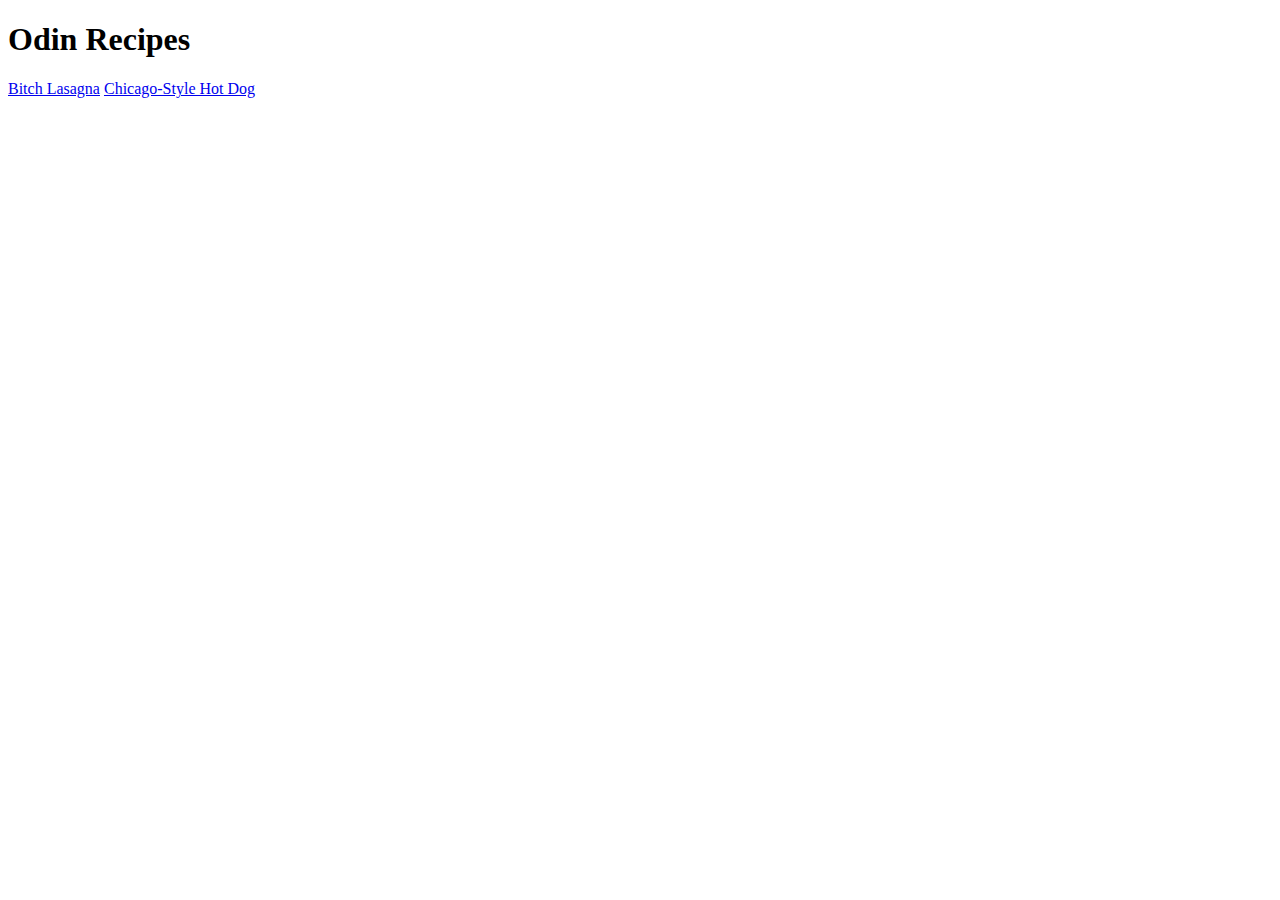
<file: index.html>
<!DOCTYPE html>
<html lang="en">
<head>
    <meta charset="UTF-8">
    <meta name="viewport" content="width=device-width, initial-scale=1.0">
    <link rel="stylesheet" href="styles.css">

    <title>Practice</title>
</head>
<body>
    <h1>Odin Recipes</h1>
    <a href="recipes/lasagna.html">Bitch Lasagna</a>
    <a href="recipes/chicago-hd.html">Chicago-Style Hot Dog</a>
</body>
</html>
</file>
<file: styles.css>
p {
    font-family: 'Segoe UI', Tahoma, Geneva, Verdana, sans-serif;
    font-size: 16px;
    line-height: 24px;
}
</file>
